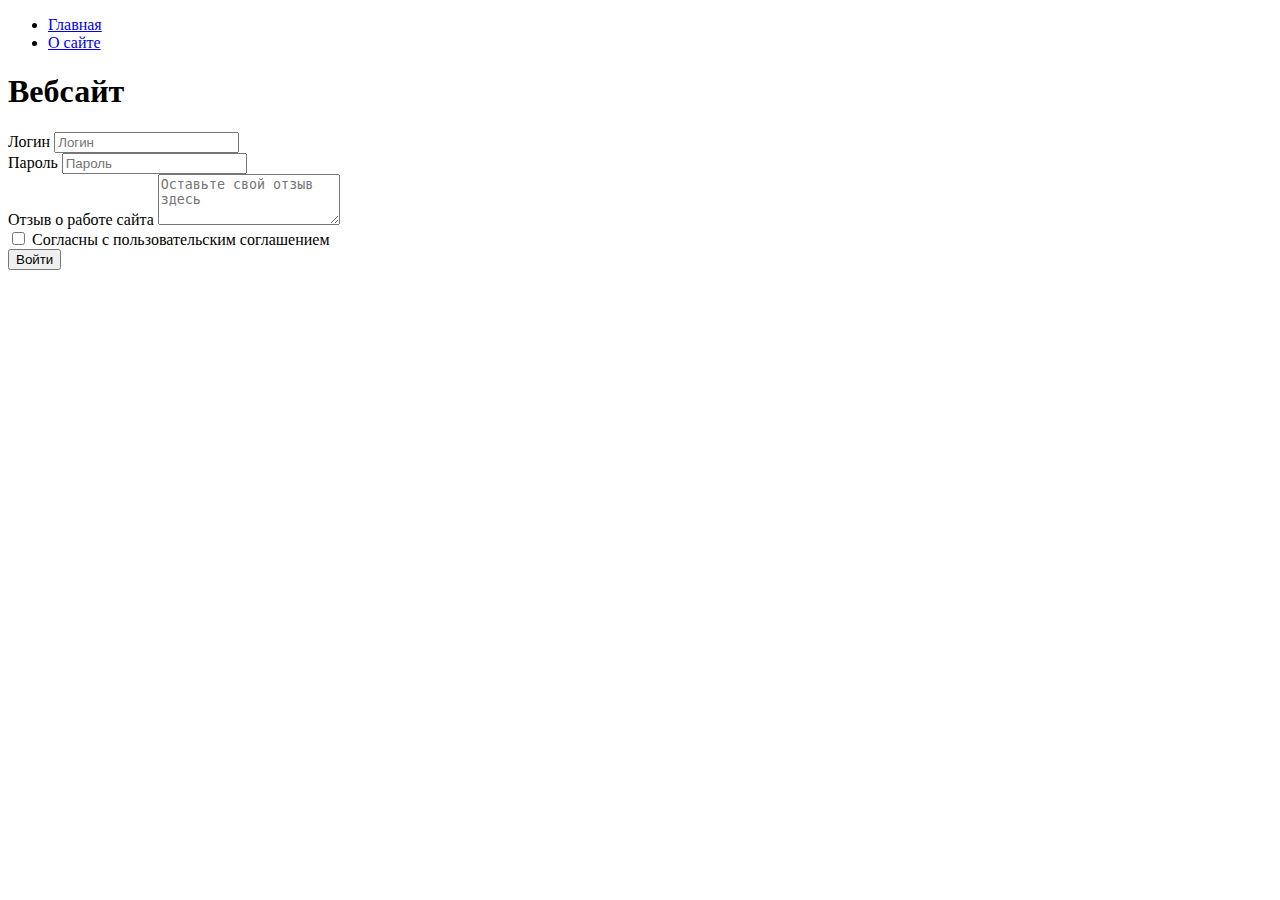
<file: module 4/online/page1.html>
<!DOCTYPE html>
<html lang="en">
<head>
    <meta charset="UTF-8">
    <meta name="viewport" content="width=device-width, initial-scale=1.0">
    <link href="https://cdn.jsdelivr.net/npm/bootstrap@5.3.0/dist/css/bootstrap.min.css" rel="stylesheet"
          integrity="sha384-9ndCyUaIbzAi2FUVXJi0CjmCapSmO7SnpJef0486qhLnuZ2cdeRhO02iuK6FUUVM" crossorigin="anonymous">
    <title>Главная</title>
</head>
<body>
    <ul class="nav nav-tabs">
        <li class="nav-item">
            <a class="nav-link active" href="page1.html">Главная</a>
        </li>
        <li class="nav-item">
            <a class="nav-link" href="page2.html">О сайте</a>
        </li>
    </ul>
    <h1>Вебсайт</h1>
    <form action="">
        <label for="textfield" class="lead">Логин</label>
        <input class="form-control" type="text" placeholder="Логин" id="textfield"><br>
        <label for="passfield" class="lead">Пароль</label>
        <input class="form-control" type="password" placeholder="Пароль" id="passfield"><br>
        <div class="mb-3">
            <label for="exampleFormControlTextarea1" class="lead">Отзыв о работе сайта</label>
            <textarea class="form-control" id="exampleFormControlTextarea1" placeholder="Оставьте свой отзыв здесь"
                      rows="3"></textarea>
        <div class="form-check form-switch">
            <input class="form-check-input" type="checkbox" role="switch" id="checkfield">
            <label class="lead" for="checkfield">Согласны с пользовательским соглашением</label><br>
        </div>
</div>
        <button type="button" class="btn btn-success">Войти</button>
    </form>
</body>
</html>
</file>
